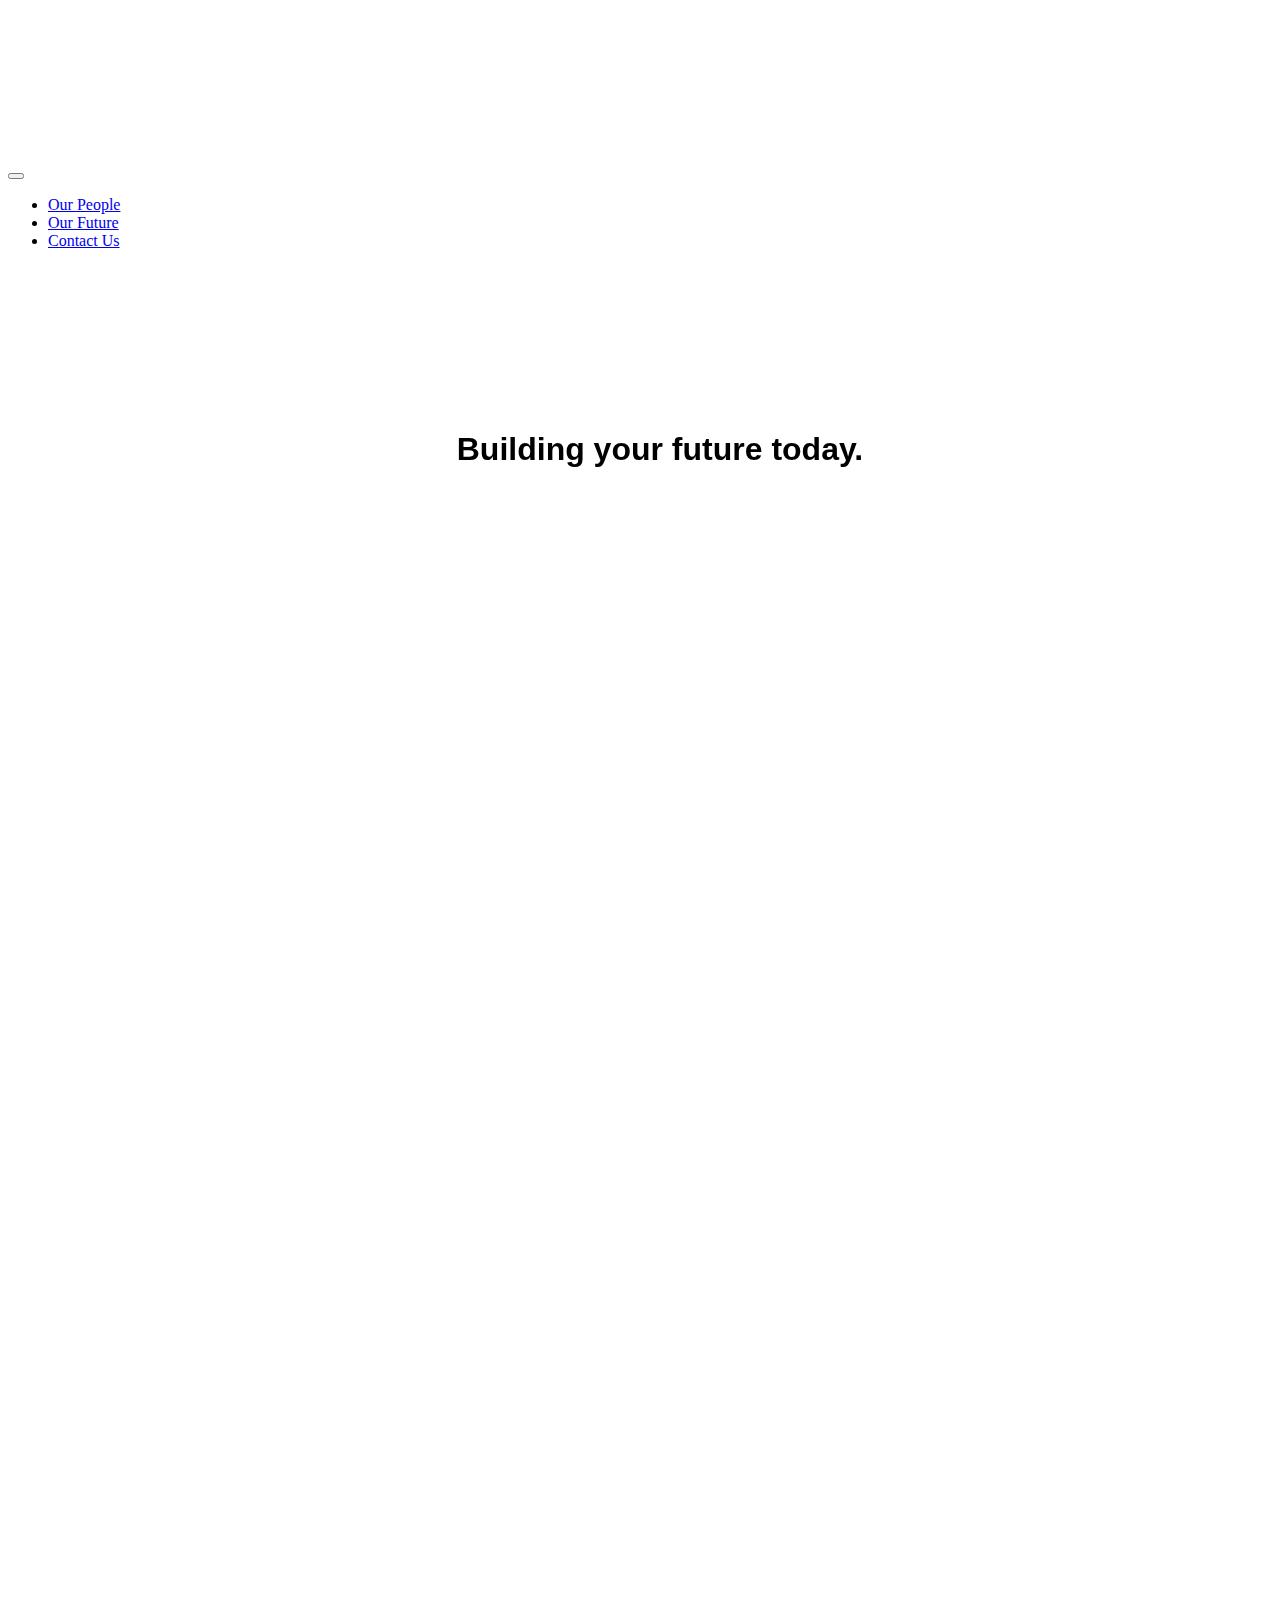
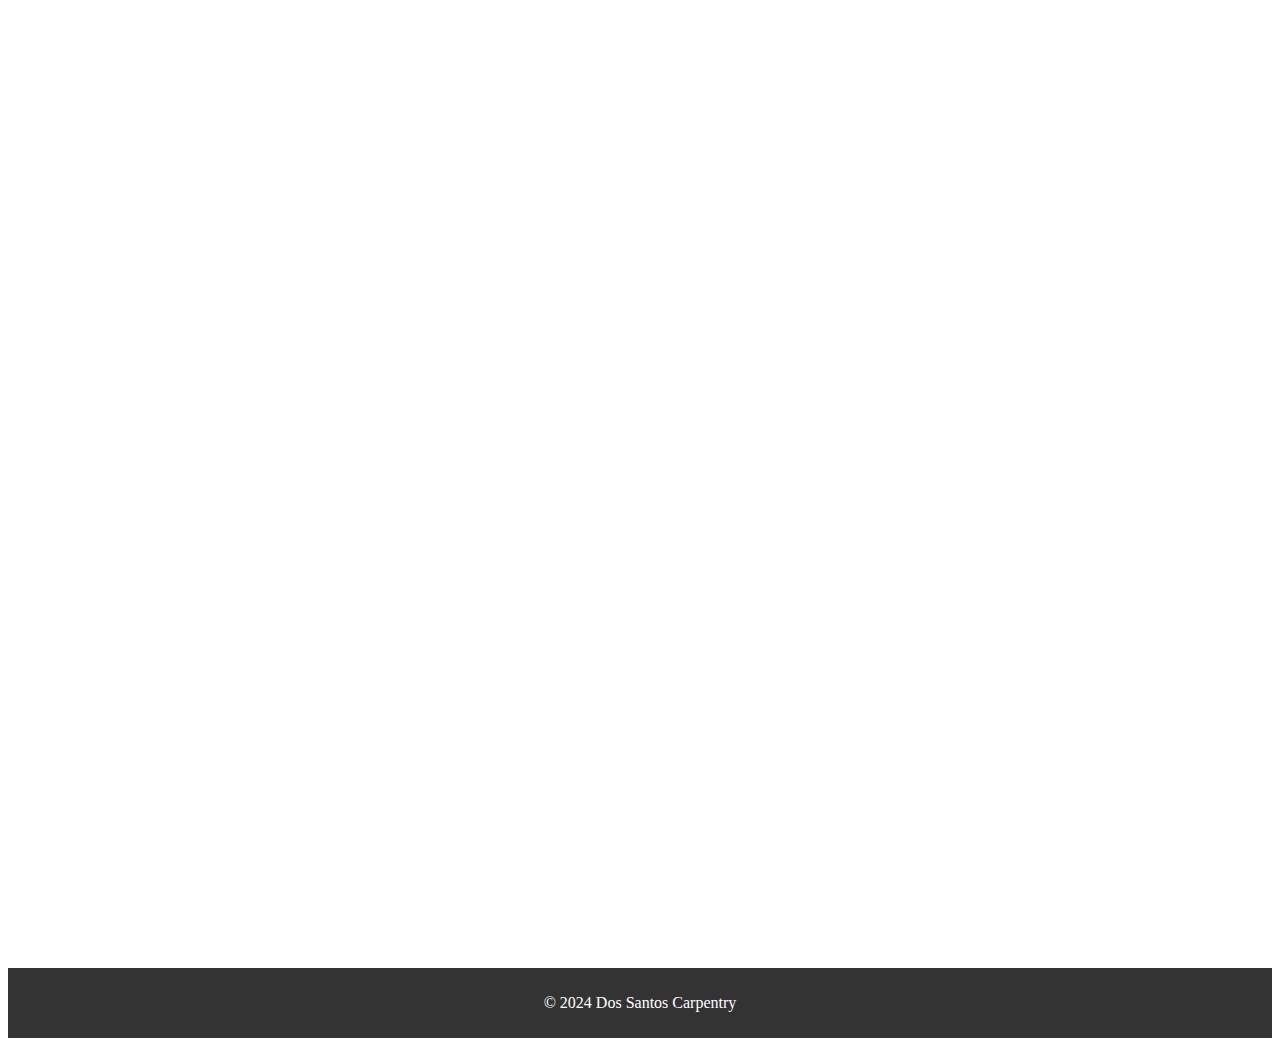
<file: index.html>
<!DOCTYPE html>

<html lang="en">
    <head>
        <meta charset="UTF-8">
        <meta name="viewport" content="width=device-width, initial-scale=1.0">
        <link href="https://cdn.jsdelivr.net/npm/bootstrap@5.2.3/dist/css/bootstrap.min.css" rel="stylesheet" integrity="sha384-rbsA2VBKQhggwzxH7pPCaAqO46MgnOM80zW1RWuH61DGLwZJEdK2Kadq2F9CUG65" crossorigin="anonymous">
        <script src="https://cdn.jsdelivr.net/npm/bootstrap@5.2.3/dist/js/bootstrap.bundle.min.js" integrity="sha384-kenU1KFdBIe4zVF0s0G1M5b4hcpxyD9F7jL+jjXkk+Q2h455rYXK/7HAuoJl+0I4" crossorigin="anonymous"></script>
        <link href="styles.css" rel="stylesheet">

        <title>Dos Santos Carpentry</title>
    </head>

    <body>
        <header class="bg-dark text-white py-2">
            <div class="container-fluid">
                <div class="row align-items-center">
                    <div class="col-md-6">
                        <a class="navbar-brand" href="index.html">
                            <img src="images\dos_santos_w.png" alt="Logo da Empresa" class="img-fluid" style="max-width: 150px;">
                        </a>
                    </div>
                    <div class="col-md-6 text-end ms-auto">
                        <nav class="navbar navbar-expand-lg navbar-dark justify-content-end">
                            <button class="navbar-toggler" type="button" data-bs-toggle="collapse" data-bs-target="#navbarNav" aria-controls="navbarNav" aria-expanded="false" aria-label="Toggle navigation">
                                <span class="navbar-toggler-icon"></span>
                            </button>
                            <div class="collapse navbar-collapse" id="navbarNav">
                                <ul class="navbar-nav ms-auto">
                                    <li class="nav-item">
                                        <a class="nav-link" href="page2.html">Our People</a>
                                    </li>
                                    <li class="nav-item">
                                        <a class="nav-link" href="page3.html">Our Future</a>
                                    </li>
                                    <li class="nav-item">
                                        <a class="nav-link" href="page4.html">Contact Us</a>
                                    </li>
                                </ul>
                            </div>
                        </nav>
                    </div>
                </div>
            </div>
        </header>

        <div id="content" class="container">
            <section>
                <div id="bordao">
                    <h1>Building your future today.</h1>
                </div>

                
                <fade id="conteudo">           
                    <div id="carouselControls" class="carousel slide" data-bs-ride="carousel">
                        <div class="carousel-inner">
                            <div class="carousel-item active">
                                <img src="images/carrossel_1.jpeg" class="d-block w-100" alt="Image 1">
                            </div>
                            <div class="carousel-item">
                                <img src="images/building_process_1.png" class="d-block w-100" alt="Image 2">
                            </div>
                            <div class="carousel-item">
                                <img src="images/building_process_2.png" class="d-block w-100" alt="Image 3">
                            </div>
                      <!-- Adicione mais itens conforme necessário -->
                        </div>
                

                        <button class="carousel-control-prev" type="button" data-bs-target="#carouselControls" data-bs-slide="prev">
                            <span class="carousel-control-prev-icon" aria-hidden="true"></span>
                            <span class="visually-hidden">Anterior</span>
                        </button>
                        <button class="carousel-control-next" type="button" data-bs-target="#carouselControls" data-bs-slide="next">
                            <span class="carousel-control-next-icon" aria-hidden="true"></span>
                            <span class="visually-hidden">Próximo</span>
                        </button>
                    </div>

                <div class="container mt-4">
                    <div class="row">
                      <div class="col-md-6">
                        <a href="index.html">
                            <img src="images/dos_santos_b.png" alt="Logo da Empresa" class="img-fluid">
                        </a>
                      </div>
                      <div class="col-md-6">
                          <p>
                            Lorem ipsum dolor sit amet, consectetur adipiscing elit. Sed do eiusmod tempor incididunt ut labore et dolore magna aliqua. Lorem ipsum dolor sit amet, consectetur adipiscing elit. Sed do eiusmod tempor incididunt ut labore et dolore magna aliqua.Lorem ipsum dolor sit amet, consectetur adipiscing elit. Sed do eiusmod tempor incididunt ut labore et dolore magna aliqua. Lorem ipsum dolor sit amet, consectetur adipiscing elit. Sed do eiusmod tempor incididunt ut labore et dolore magna aliqua. Lorem ipsum dolor sit amet, consectetur adipiscing elit. Sed do eiusmod tempor incididunt ut labore et dolore magna aliqua. Lorem ipsum dolor sit amet, consectetur adipiscing elit. Sed do eiusmod tempor incididunt ut labore et dolore magna aliqua.Lorem ipsum dolor sit amet, consectetur adipiscing elit. Sed do eiusmod tempor incididunt ut labore et dolore magna aliqua. Lorem ipsum dolor sit amet, consectetur adipiscing elit. Sed do eiusmod tempor incididunt ut labore et dolore magna aliqua. Lorem ipsum dolor sit amet, consectetur adipiscing elit. Sed do eiusmod tempor incididunt ut labore et dolore magna aliqua. Lorem ipsum dolor sit amet, consectetur adipiscing elit. Sed do eiusmod tempor incididunt ut labore et dolore magna aliqua.Lorem ipsum dolor sit amet, consectetur adipiscing elit. Sed do eiusmod tempor incididunt ut labore et dolore magna aliqua. Lorem ipsum dolor sit amet, consectetur adipiscing elit. Sed do eiusmod tempor incididunt ut labore et dolore magna aliqua. Lorem ipsum dolor sit amet, consectetur adipiscing elit. Sed do eiusmod tempor incididunt ut labore et dolore magna aliqua. 
                          </p>
                        </div>
                        <br>
                        <p>
                            Lorem ipsum dolor sit amet, consectetur adipiscing elit. Sed do eiusmod tempor incididunt ut labore et dolore magna aliqua. Lorem ipsum dolor sit amet, consectetur adipiscing elit. Sed do eiusmod tempor incididunt ut labore et dolore magna aliqua. Lorem ipsum dolor sit amet, consectetur adipiscing elit. Sed do eiusmod tempor incididunt ut labore et dolore magna aliqua.Lorem ipsum dolor sit amet, consectetur adipiscing elit. Sed do eiusmod tempor incididunt ut labore et dolore magna aliqua. Lorem ipsum dolor sit amet, consectetur adipiscing elit. Sed do eiusmod tempor incididunt ut labore et dolore magna aliqua. Lorem ipsum dolor sit amet, consectetur adipiscing elit. Sed do eiusmod tempor incididunt ut labore et dolore magna aliqua. Lorem ipsum dolor sit amet, consectetur adipiscing elit. Sed do eiusmod tempor incididunt ut labore et dolore magna aliqua. Lorem ipsum dolor sit amet, consectetur adipiscing elit. Sed do eiusmod tempor incididunt ut labore et dolore magna aliqua.Lorem ipsum dolor sit amet, consectetur adipiscing elit. Sed do eiusmod tempor incididunt ut labore et dolore magna aliqua. Lorem ipsum dolor sit amet, consectetur adipiscing elit. Sed do eiusmod tempor incididunt ut labore et dolore magna aliqua. Lorem ipsum dolor sit amet, consectetur adipiscing elit. Sed do eiusmod tempor incididunt ut labore et dolore magna aliqua. Lorem ipsum dolor sit amet, consectetur adipiscing elit. Sed do eiusmod tempor incididunt ut labore et dolore magna aliqua. Lorem ipsum dolor sit amet, consectetur adipiscing elit. Sed do eiusmod tempor incididunt ut labore et dolore magna aliqua.Lorem ipsum dolor sit amet, consectetur adipiscing elit. Sed do eiusmod tempor incididunt ut labore et dolore magna aliqua. Lorem ipsum dolor sit amet, consectetur adipiscing elit. Sed do eiusmod tempor incididunt ut labore et dolore magna aliqua. Lorem ipsum dolor sit amet, consectetur adipiscing elit. Sed do eiusmod tempor incididunt ut labore et dolore magna aliqua. Lorem ipsum dolor sit amet, consectetur adipiscing elit. Sed do eiusmod tempor incididunt ut labore et dolore magna aliqua. Lorem ipsum dolor sit amet, consectetur adipiscing elit. Sed do eiusmod tempor incididunt ut labore et dolore magna aliqua.Lorem ipsum dolor sit amet, consectetur adipiscing elit. Sed do eiusmod tempor incididunt ut labore et dolore magna aliqua. Lorem ipsum dolor sit amet, consectetur adipiscing elit. Sed do eiusmod tempor incididunt ut labore et dolore magna aliqua. Lorem ipsum dolor sit amet, consectetur adipiscing elit. Sed do eiusmod tempor incididunt ut labore et dolore magna aliqua. Lorem ipsum dolor sit amet, consectetur adipiscing elit. Sed do eiusmod tempor incididunt ut labore et dolore magna aliqua. Lorem ipsum dolor sit amet, consectetur adipiscing elit. Sed do eiusmod tempor incididunt ut labore et dolore magna aliqua.Lorem ipsum dolor sit amet, consectetur adipiscing elit. Sed do eiusmod tempor incididunt ut labore et dolore magna aliqua. Lorem ipsum dolor sit amet, consectetur adipiscing elit. Sed do eiusmod tempor incididunt ut labore et dolore magna aliqua.
                        </p>
                      </div>
                    </div>
                  </div>
                </fade>

                <script>
                    // Adiciona um evento de rolagem para revelar o conteúdo ao rolar para baixo
                    function revealContent() {
                        var bordao = document.getElementById('bordao');
                        var conteudo = document.getElementById('conteudo');

                        var bordaoHeight = bordao.offsetHeight;
                        var scrollY = window.scrollY;

                        // Calcula quando revelar o conteúdo (pode ajustar conforme necessário)
                        if (scrollY > bordaoHeight) {
                            bordao.style.opacity = '0';
                            conteudo.style.opacity = '1';
                            // Remove o evento após o bordão se tornar invisível
                            window.removeEventListener('scroll', revealContent);
                        }
                    }

                    // Adiciona o evento de rolagem
                    window.addEventListener('scroll', revealContent);

                    // Adiciona um evento de clique para revelar o conteúdo
                    document.addEventListener('click', function () {
                        var bordao = document.getElementById('bordao');
                        var conteudo = document.getElementById('conteudo');

                        bordao.style.opacity = '0';
                        conteudo.style.opacity = '1';

                        // Remove o evento de rolagem após o bordão se tornar invisível
                        window.removeEventListener('scroll', revealContent);
                    });
                </script>
            </section>

        </div>

        <footer>
            <p>&copy; 2024 Dos Santos Carpentry</p>
        </footer>

    </body>
    </html>
</file>
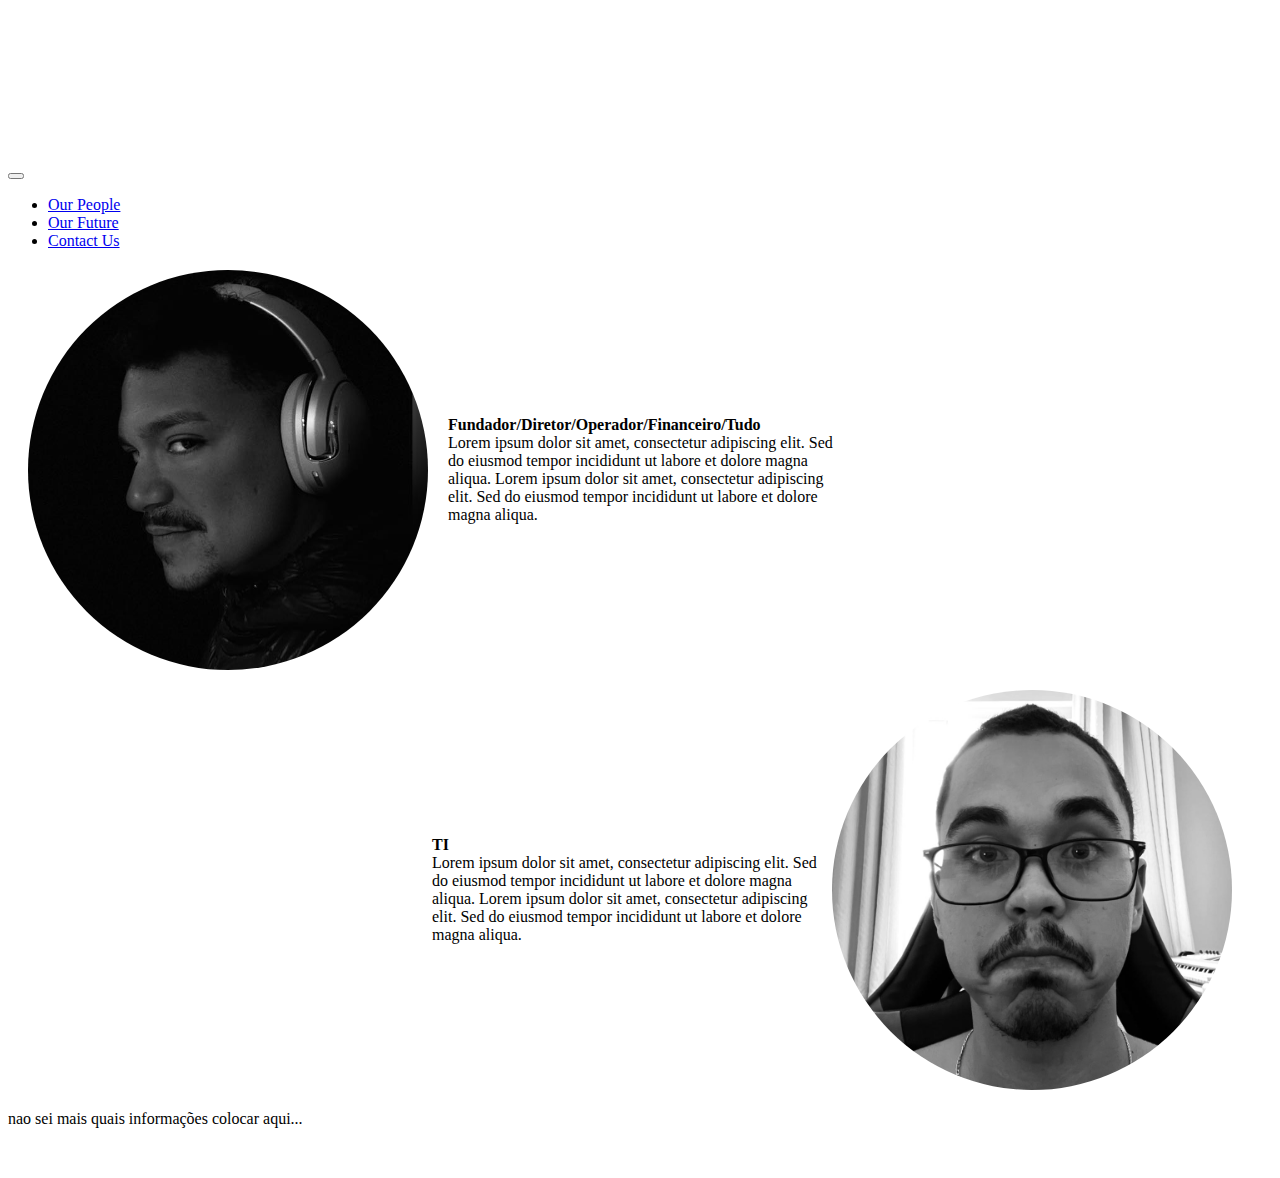
<file: page2.html>
<!DOCTYPE html>

<html lang="en">
    <head>
        <link href="https://cdn.jsdelivr.net/npm/bootstrap@5.2.3/dist/css/bootstrap.min.css" rel="stylesheet" integrity="sha384-rbsA2VBKQhggwzxH7pPCaAqO46MgnOM80zW1RWuH61DGLwZJEdK2Kadq2F9CUG65" crossorigin="anonymous">
        <script src="https://cdn.jsdelivr.net/npm/bootstrap@5.2.3/dist/js/bootstrap.bundle.min.js" integrity="sha384-kenU1KFdBIe4zVF0s0G1M5b4hcpxyD9F7jL+jjXkk+Q2h455rYXK/7HAuoJl+0I4" crossorigin="anonymous"></script>
        <link href="styles.css" rel="stylesheet">

        <script>
            document.addEventListener('DOMContentLoaded', function () {
              var body = document.body;
              var footer = document.querySelector('footer');
              var lastScrollY = 0;
              var scrollingUp = false;
        
              // Adiciona eventos de redimensionamento e rolagem
              window.addEventListener('resize', updateFooter);
              window.addEventListener('scroll', handleScroll);
        
              // Função para lidar com o scroll
              function handleScroll() {
                var scrollY = window.scrollY;
        
                // Determina se estamos rolando para cima ou para baixo
                scrollingUp = scrollY < lastScrollY;
        
                // Atualiza o estado do footer
                updateFooter();
        
                lastScrollY = scrollY;
              }
        
              // Função para atualizar o estado do footer
              function updateFooter() {
                var scrollY = window.scrollY;
        
                if (scrollY > lastScrollY || scrollingUp) {
                  footer.style.display = 'block';
                } else {
                  footer.style.display = 'none';
                }
              }
        
              // Atualiza o estado do footer ao carregar a página
              updateFooter();
            });
          </script>

        <title>Dos Santos Carpentry</title>
    </head>

    <body>
        <header class="bg-dark text-white py-2">
            <div class="container-fluid">
                <div class="row align-items-center">
                    <div class="col-md-6">
                        <a class="navbar-brand" href="index.html">
                            <img src="images\dos_santos_w.png" alt="Logo da Empresa" class="img-fluid" style="max-width: 150px;">
                        </a>
                    </div>
                    <div class="col-md-6 text-end ms-auto">
                        <nav class="navbar navbar-expand-lg navbar-dark justify-content-end">
                            <button class="navbar-toggler" type="button" data-bs-toggle="collapse" data-bs-target="#navbarNav" aria-controls="navbarNav" aria-expanded="false" aria-label="Toggle navigation">
                                <span class="navbar-toggler-icon"></span>
                            </button>
                            <div class="collapse navbar-collapse" id="navbarNav">
                                <ul class="navbar-nav ms-auto">
                                    <li class="nav-item">
                                        <a class="nav-link" href="page2.html">Our People</a>
                                    </li>
                                    <li class="nav-item">
                                        <a class="nav-link" href="page3.html">Our Future</a>
                                    </li>
                                    <li class="nav-item">
                                        <a class="nav-link" href="page4.html">Contact Us</a>
                                    </li>
                                </ul>
                            </div>
                        </nav>
                    </div>
                </div>
            </div>
        </header>

        <div id="content">
        <div class="collaborator">
            <img src="images/brandon_profile.jpg" alt="Colaborador 1">
            <p>
                <strong>Fundador/Diretor/Operador/Financeiro/Tudo</strong>
                <br>
                Lorem ipsum dolor sit amet, consectetur adipiscing elit. Sed do eiusmod tempor incididunt ut labore et dolore magna aliqua. Lorem ipsum dolor sit amet, consectetur adipiscing elit. Sed do eiusmod tempor incididunt ut labore et dolore magna aliqua.
            </p>
          </div>
        
          <div class="collaborator">
            <img src="images/jorge_profile.jpeg" alt="Colaborador 2">
            <p>
                <strong>TI</strong>
                <br>
                Lorem ipsum dolor sit amet, consectetur adipiscing elit. Sed do eiusmod tempor incididunt ut labore et dolore magna aliqua. Lorem ipsum dolor sit amet, consectetur adipiscing elit. Sed do eiusmod tempor incididunt ut labore et dolore magna aliqua.
              </p>
        </div>

        <div>
            <p> nao sei mais quais informações colocar aqui...</p>

        </div>
        </div>

        <footer>
            <p>&copy; 2024 Nome da Sua Empresa</p>
        </footer>
    </body>
</html>
</file>
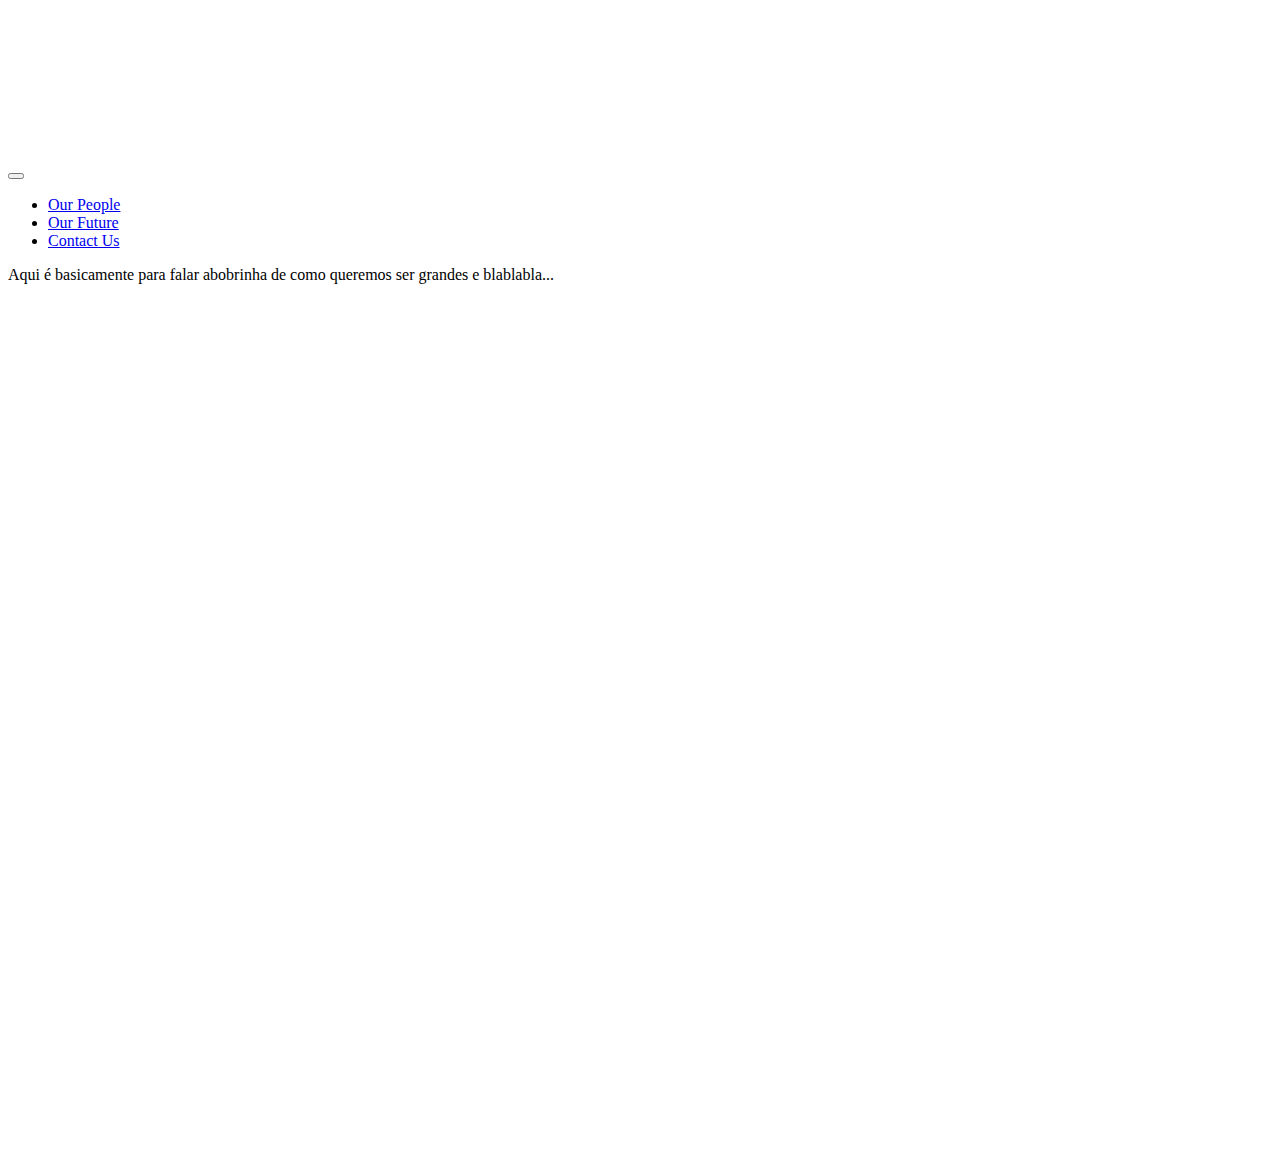
<file: page3.html>
<!DOCTYPE html>

<html lang="en">
    <head>
        <link href="https://cdn.jsdelivr.net/npm/bootstrap@5.2.3/dist/css/bootstrap.min.css" rel="stylesheet" integrity="sha384-rbsA2VBKQhggwzxH7pPCaAqO46MgnOM80zW1RWuH61DGLwZJEdK2Kadq2F9CUG65" crossorigin="anonymous">
        <script src="https://cdn.jsdelivr.net/npm/bootstrap@5.2.3/dist/js/bootstrap.bundle.min.js" integrity="sha384-kenU1KFdBIe4zVF0s0G1M5b4hcpxyD9F7jL+jjXkk+Q2h455rYXK/7HAuoJl+0I4" crossorigin="anonymous"></script>
        <link href="styles.css" rel="stylesheet">

        <script>
            document.addEventListener('DOMContentLoaded', function () {
              var body = document.body;
              var footer = document.querySelector('footer');
              var lastScrollY = 0;
              var scrollingUp = false;
        
              // Adiciona eventos de redimensionamento e rolagem
              window.addEventListener('resize', updateFooter);
              window.addEventListener('scroll', handleScroll);
        
              // Função para lidar com o scroll
              function handleScroll() {
                var scrollY = window.scrollY;
        
                // Determina se estamos rolando para cima ou para baixo
                scrollingUp = scrollY < lastScrollY;
        
                // Atualiza o estado do footer
                updateFooter();
        
                lastScrollY = scrollY;
              }
        
              // Função para atualizar o estado do footer
              function updateFooter() {
                var scrollY = window.scrollY;
        
                if (scrollY > lastScrollY || scrollingUp) {
                  footer.style.display = 'block';
                } else {
                  footer.style.display = 'none';
                }
              }
        
              // Atualiza o estado do footer ao carregar a página
              updateFooter();
            });
        </script>

        <title>Dos Santos Carpentry</title>
    </head>

    <body>
        <header class="bg-dark text-white py-2">
            <div class="container-fluid">
                <div class="row align-items-center">
                    <div class="col-md-6">
                        <a class="navbar-brand" href="index.html">
                            <img src="images\dos_santos_w.png" alt="Logo da Empresa" class="img-fluid" style="max-width: 150px;">
                        </a>
                    </div>
                    <div class="col-md-6 text-end ms-auto">
                        <nav class="navbar navbar-expand-lg navbar-dark justify-content-end">
                            <button class="navbar-toggler" type="button" data-bs-toggle="collapse" data-bs-target="#navbarNav" aria-controls="navbarNav" aria-expanded="false" aria-label="Toggle navigation">
                                <span class="navbar-toggler-icon"></span>
                            </button>
                            <div class="collapse navbar-collapse" id="navbarNav">
                                <ul class="navbar-nav ms-auto">
                                    <li class="nav-item">
                                        <a class="nav-link" href="page2.html">Our People</a>
                                    </li>
                                    <li class="nav-item">
                                        <a class="nav-link" href="page3.html">Our Future</a>
                                    </li>
                                    <li class="nav-item">
                                        <a class="nav-link" href="page4.html">Contact Us</a>
                                    </li>
                                </ul>
                            </div>
                        </nav>
                    </div>
                </div>
            </div>
        </header>

        <div id="content">
            <p>
                Aqui é basicamente para falar abobrinha de como queremos ser grandes e blablabla...
            </p>
        </div>

        <footer>
            <p>&copy; 2024 Nome da Sua Empresa</p>
        </footer>
    </body>
</html>
</file>
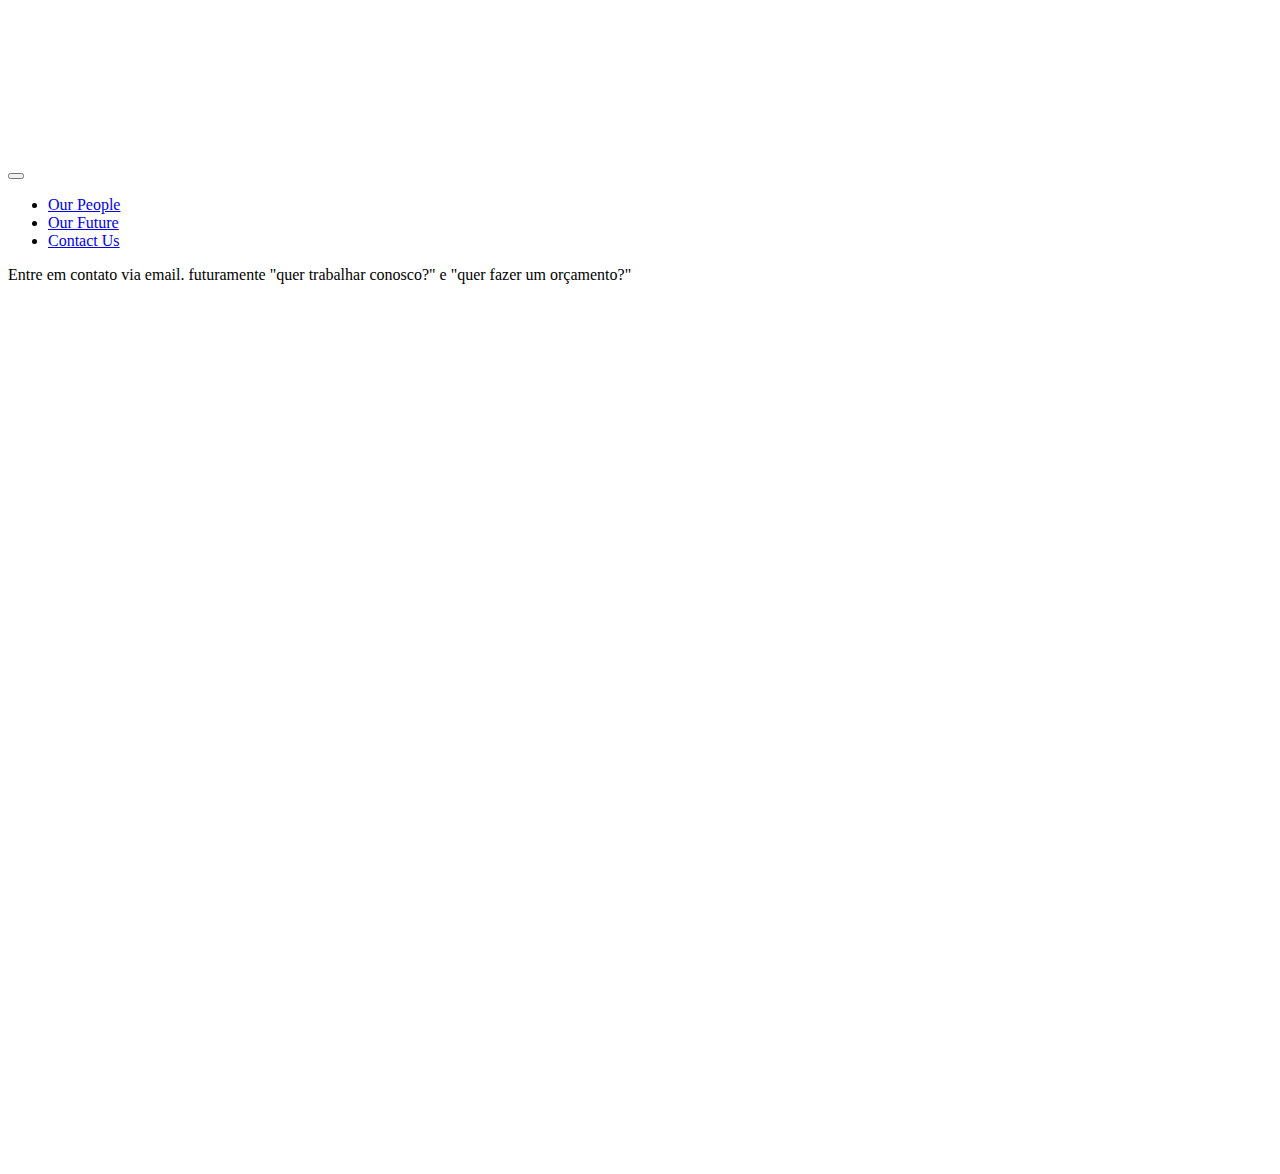
<file: page4.html>
<!DOCTYPE html>

<html lang="en">
    <head>
        <link href="https://cdn.jsdelivr.net/npm/bootstrap@5.2.3/dist/css/bootstrap.min.css" rel="stylesheet" integrity="sha384-rbsA2VBKQhggwzxH7pPCaAqO46MgnOM80zW1RWuH61DGLwZJEdK2Kadq2F9CUG65" crossorigin="anonymous">
        <script src="https://cdn.jsdelivr.net/npm/bootstrap@5.2.3/dist/js/bootstrap.bundle.min.js" integrity="sha384-kenU1KFdBIe4zVF0s0G1M5b4hcpxyD9F7jL+jjXkk+Q2h455rYXK/7HAuoJl+0I4" crossorigin="anonymous"></script>
        <link href="styles.css" rel="stylesheet">

        <script>
            document.addEventListener('DOMContentLoaded', function () {
              var body = document.body;
              var footer = document.querySelector('footer');
              var lastScrollY = 0;
              var scrollingUp = false;
        
              // Adiciona eventos de redimensionamento e rolagem
              window.addEventListener('resize', updateFooter);
              window.addEventListener('scroll', handleScroll);
        
              // Função para lidar com o scroll
              function handleScroll() {
                var scrollY = window.scrollY;
        
                // Determina se estamos rolando para cima ou para baixo
                scrollingUp = scrollY < lastScrollY;
        
                // Atualiza o estado do footer
                updateFooter();
        
                lastScrollY = scrollY;
              }
        
              // Função para atualizar o estado do footer
              function updateFooter() {
                var scrollY = window.scrollY;
        
                if (scrollY > lastScrollY || scrollingUp) {
                  footer.style.display = 'block';
                } else {
                  footer.style.display = 'none';
                }
              }
        
              // Atualiza o estado do footer ao carregar a página
              updateFooter();
            });
        </script>

        <title>Dos Santos Carpentry</title>
    </head>

    <body>
        <header class="bg-dark text-white py-2">
            <div class="container-fluid">
                <div class="row align-items-center">
                    <div class="col-md-6">
                        <a class="navbar-brand" href="index.html">
                            <img src="images\dos_santos_w.png" alt="Logo da Empresa" class="img-fluid" style="max-width: 150px;">
                        </a>
                    </div>
                    <div class="col-md-6 text-end ms-auto">
                        <nav class="navbar navbar-expand-lg navbar-dark justify-content-end">
                            <button class="navbar-toggler" type="button" data-bs-toggle="collapse" data-bs-target="#navbarNav" aria-controls="navbarNav" aria-expanded="false" aria-label="Toggle navigation">
                                <span class="navbar-toggler-icon"></span>
                            </button>
                            <div class="collapse navbar-collapse" id="navbarNav">
                                <ul class="navbar-nav ms-auto">
                                    <li class="nav-item">
                                        <a class="nav-link" href="page2.html">Our People</a>
                                    </li>
                                    <li class="nav-item">
                                        <a class="nav-link" href="page3.html">Our Future</a>
                                    </li>
                                    <li class="nav-item">
                                        <a class="nav-link" href="page4.html">Contact Us</a>
                                    </li>
                                </ul>
                            </div>
                        </nav>
                    </div>
                </div>
            </div>
        </header>

        <div id="content">
            <p>
                Entre em contato via email. futuramente "quer trabalhar conosco?" e "quer fazer um orçamento?"
            </p>
        </div>

        <footer>
            <p>&copy; 2024 Nome da Sua Empresa</p>
        </footer>
    </body>
</html>
</file>
<file: styles.css>
<style>body {
    margin: 0;
    padding: 0;
    align-items: center;
    justify-content: center;
    font-family: Arial, sans-serif;
    display: flex;
    flex-direction: column;
    min-height: 100vh;
    /* Ensure the body takes at least the full height of the viewport */
}

.navbar-brand {
    margin-left: 20px; /* Ajuste o valor conforme necessário */
}

#bordao {
    font-family: Arial, sans-serif;
    color: black;
    padding: 20px;
    text-align: center;
    position: fixed;
    width: 100%;
    top: 50%;
    left: 0;
    transform: translateY(-50%);
    z-index: 1000;
}

#conteudo {
    padding: 20px;
    margin-top: 100px;
    /* Ajuste para garantir espaço abaixo do bordão */
    opacity: 0;
    /* Inicia o conteúdo como invisível */
    transition: opacity 0.5s;
    /* Adiciona uma transição suave para a mudança de opacidade */
}

footer {
    background-color: #333;
    color: white;
    padding: 10px;
    text-align: center;
    margin-top: auto;
    /* Push the footer to the bottom */
}

.collaborator {
    display: flex;
    align-items: center;
    margin-top: 20px;
    margin-bottom: 20px;
    margin-left: 20px; /* Espaçamento à esquerda */
    margin-right: 20px; /* Espaçamento à direita */
}

.collaborator img {
border-radius: 50%;
margin-right: 20px;
width: 400px; /* Ajuste o tamanho desejado */
height: 400px;
object-fit: cover;
}

.collaborator p {
max-width: 400px; /* Ajuste a largura máxima do parágrafo */
}

.collaborator:nth-child(even) {
flex-direction: row-reverse;
}

#content {
    flex: 1; /* Ocupa todo o espaço restante */
    min-height: 100vh; /*Ajuste conforme o necessário*/
}

#carouselExample {
    max-height: 400px; /* Altura máxima desejada */
    overflow: hidden; /* Esconde qualquer parte adicional que possa ultrapassar a altura máxima */
  }

  .carousel-item img {
    max-width: 100%;
    height: 400px;
    object-fit: cover;
  }

  #carouselControls {
    position: relative;
  }

  .carousel-control-prev,
  .carousel-control-next {
    position: absolute;
    top: 50%;
    width: 30px;
    height: 30px;
    border-radius: 50%;
    background-color: rgba(0, 0, 0, 0.5); /* Cor da faixa cinza escura */
    color: white;
    font-size: 1.5rem;
    text-align: center;
    line-height: 30px;
    cursor: pointer;
    transform: translateY(-50%);
  }

  .carousel-control-prev {
    left: 10px;
  }

  .carousel-control-next {
    right: 10px;
  }

  #grayStripe {
    background-color: #333; /* Cor da faixa cinza escura */
    height: 450px; /* Altura igual à altura do carrossel */
    width: 100%; /* Largura total da página */
    margin-top: 400px; /* Ajusta o margin-top para posicionar abaixo do carrossel */
  }

</style>
</file>
